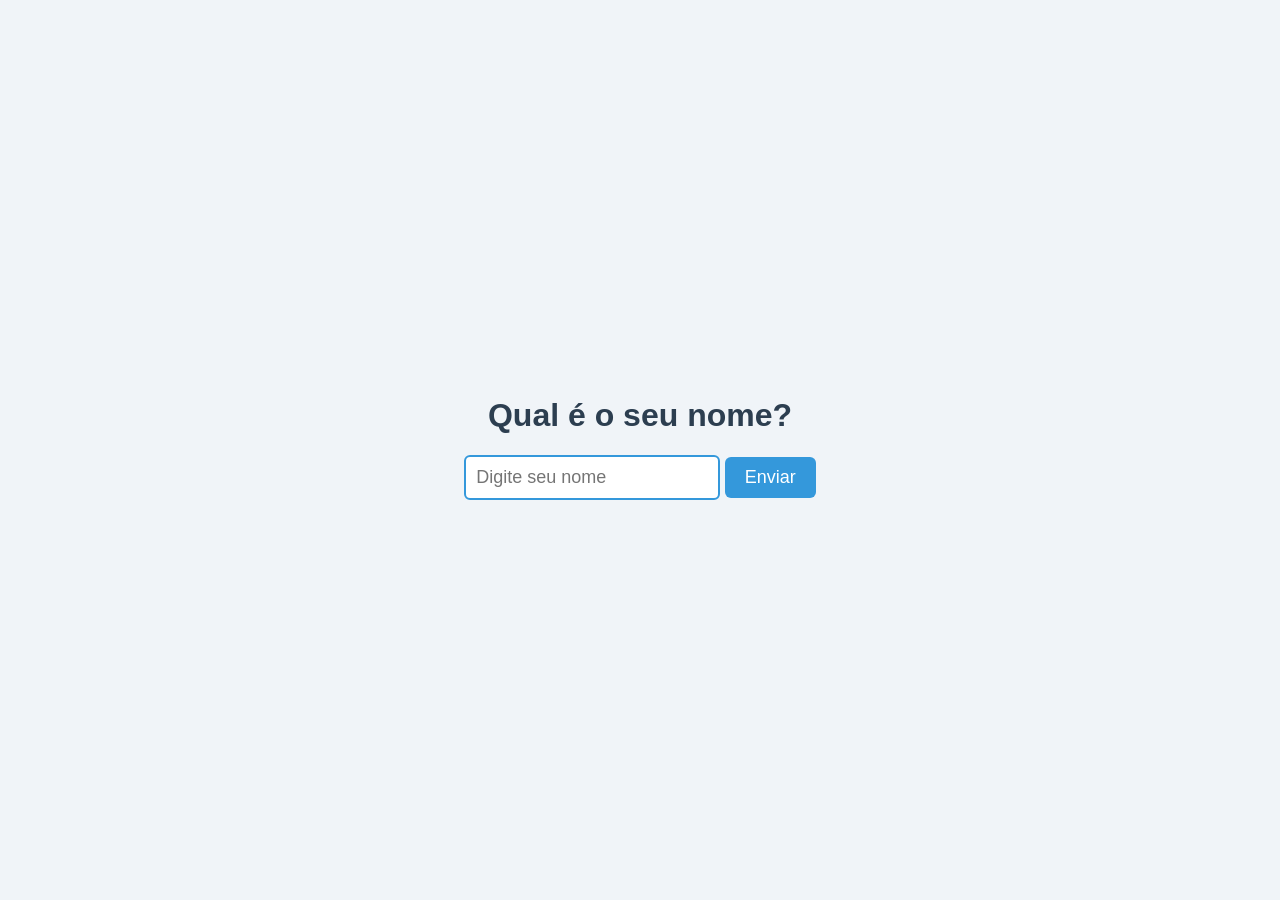
<file: exercicioNome/index.html>
<!DOCTYPE html>
<html lang="pt-br">
<head>
  <meta charset="UTF-8">
  <meta name="viewport" content="width=device-width, initial-scale=1.0">
  <title>Meu Nome</title>
  <link rel="stylesheet" href="style.css">
</head>
<body>

  <div class="container">
    <h1>Qual é o seu nome?</h1>

    <input type="text" id="txtnome" placeholder="Digite seu nome">
    <input type="button" value="Enviar" onclick="mostrarNome()">

    <p id="mensagem"></p>
  </div>

  <script src="script.js"></script>
</body>
</html>
</file>
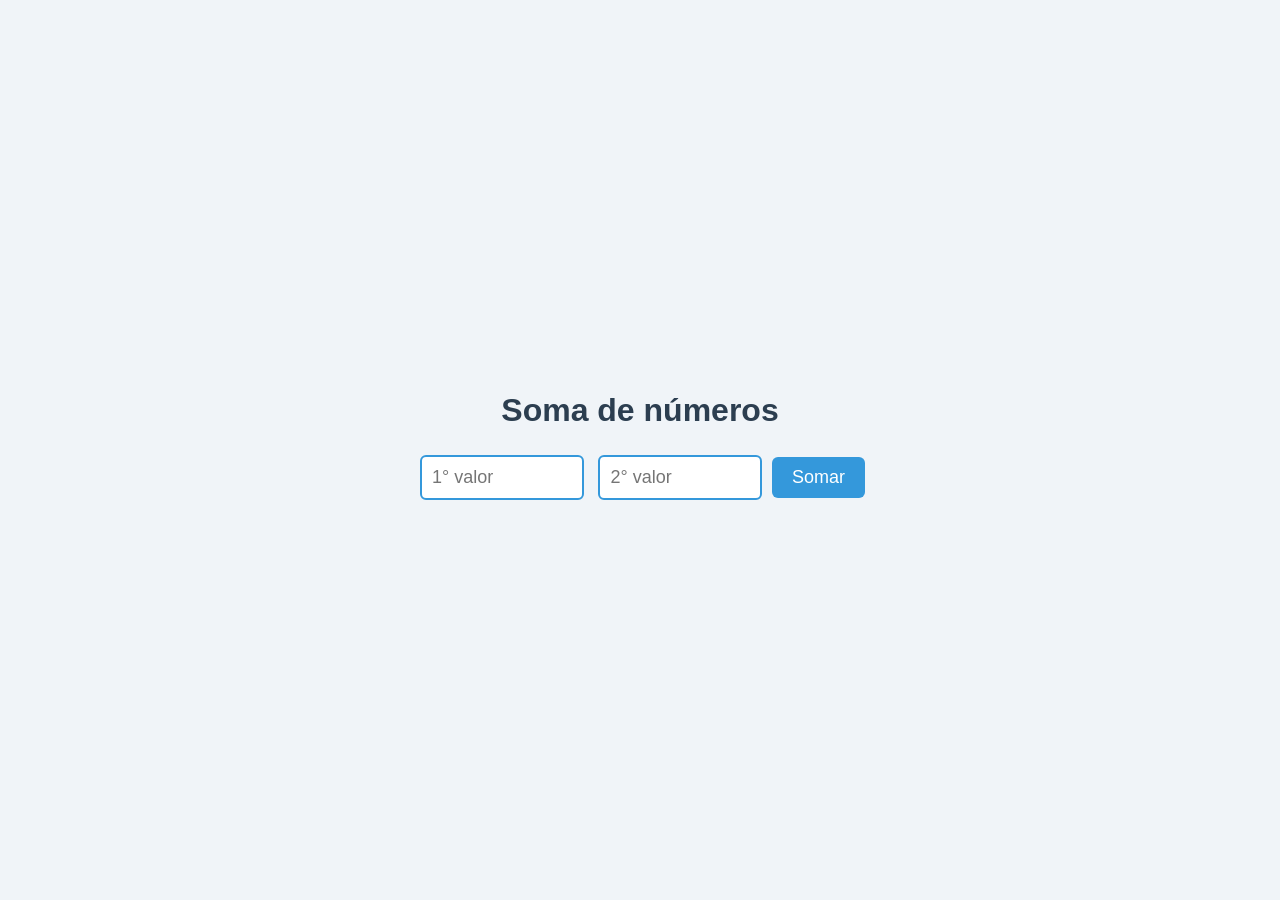
<file: exercicioSoma/index.html>
<!DOCTYPE html>
<html lang="pt-br">
<head>
  <meta charset="UTF-8">
  <meta name="viewport" content="width=device-width, initial-scale=1.0">
  <title>Soma</title>
  <link rel="stylesheet" href="style.css">
</head>
<body>
  <div class="container">
    <h1>Soma de números</h1>

    <input type="number" id="txtNumero1" placeholder="1° valor">
    <input type="number" id="txtNumero2" placeholder="2° valor">
    <input type="button" value="Somar" onclick="somar()">

    <p id="mensagem"></p>
  </div>

  <script src="script.js"></script>
</body>
</html>
</file>
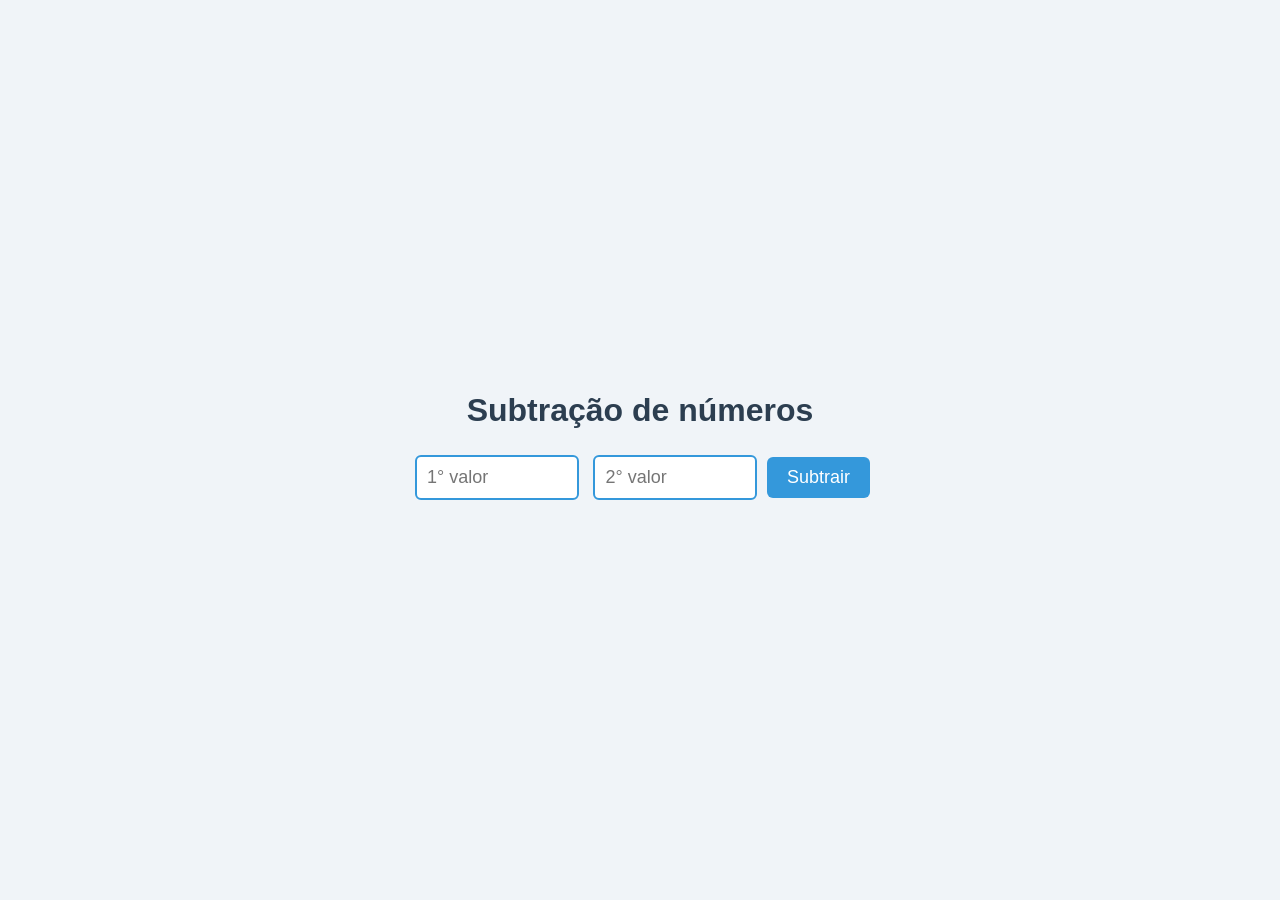
<file: exercicioSubtracao/index.html>
<!DOCTYPE html>
<html lang="pt-br">
<head>
  <meta charset="UTF-8">
  <meta name="viewport" content="width=device-width, initial-scale=1.0">
  <title>Subtracao</title>
  <link rel="stylesheet" href="style.css">
</head>
<body>
  <div class="container">
    <h1>Subtração de números</h1>

    <input type="number" id="txtNumero1" placeholder="1° valor">
    <input type="number" id="txtNumero2" placeholder="2° valor">
    <input type="button" value="Subtrair" onclick="subtrair()">

    <p id="mensagem"></p>
  </div>

  <script src="script.js"></script>
</body>
</html>
</file>
<file: exercicioNome/style.css>
body {
  font-family: Arial, sans-serif;
  background-color: #f0f4f8;
  margin: 0;
  height: 100vh;
  display: flex;
  justify-content: center;
  align-items: center;
}

.container {
  text-align: center;
}

h1 {
  color: #2c3e50;
  font-size: 32px;
}

input[type="text"] {
  padding: 10px;
  font-size: 18px;
  border: 2px solid #3498db;
  border-radius: 6px;
}

input[type="button"] {
  padding: 10px 20px;
  font-size: 18px;
  background-color: #3498db;
  color: white;
  border: none;
  border-radius: 6px;
  cursor: pointer;
}

input[type="button"]:hover {
  background-color: #2980b9;
}

#mensagem {
  margin-top: 20px;
  font-size: 24px;
  color: #27ae60;
}
</file>
<file: exercicioSoma/style.css>
body {
  font-family: Arial, sans-serif;
  background-color: #f0f4f8;
  margin: 0;
  height: 100vh;
  display: flex;
  justify-content: center;
  align-items: center;
}

.container {
  text-align: center;
}

h1 {
  color: #2c3e50;
  font-size: 32px;
}

input[type="text"],
input[type="number"] {
  padding: 10px;
  font-size: 18px;
  border: 2px solid #3498db;
  border-radius: 6px;
  margin: 5px;
  width: 140px;
}

input[type="button"] {
  padding: 10px 20px;
  font-size: 18px;
  background-color: #3498db;
  color: white;
  border: none;
  border-radius: 6px;
  cursor: pointer;
}

input[type="button"]:hover {
  background-color: #2980b9;
}

#mensagem {
  margin-top: 20px;
  font-size: 24px;
  color: #27ae60;
}
</file>
<file: exercicioSubtracao/style.css>
body {
  font-family: Arial, sans-serif;
  background-color: #f0f4f8;
  margin: 0;
  height: 100vh;
  display: flex;
  justify-content: center;
  align-items: center;
}

.container {
  text-align: center;
}

h1 {
  color: #2c3e50;
  font-size: 32px;
}

input[type="text"],
input[type="number"] {
  padding: 10px;
  font-size: 18px;
  border: 2px solid #3498db;
  border-radius: 6px;
  margin: 5px;
  width: 140px;
}

input[type="button"] {
  padding: 10px 20px;
  font-size: 18px;
  background-color: #3498db;
  color: white;
  border: none;
  border-radius: 6px;
  cursor: pointer;
}

input[type="button"]:hover {
  background-color: #2980b9;
}

#mensagem {
  margin-top: 20px;
  font-size: 24px;
  color: #27ae60;
}
</file>
